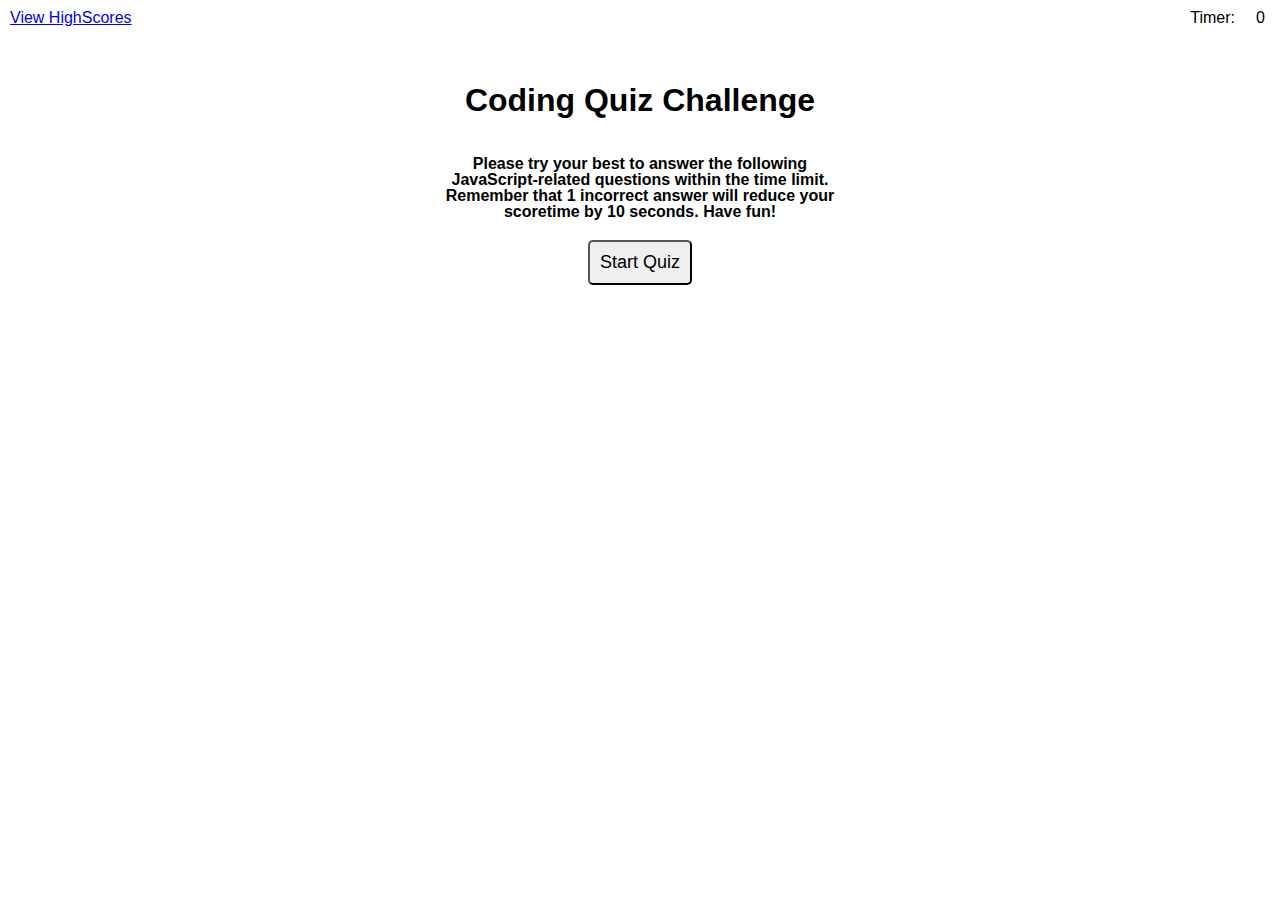
<file: index.html>
<!DOCTYPE html>
<html lang="en">
  <head>
    <title>Welcome to JavaScript Quiz!</title>
    <meta charset="UTF-8" />
    <meta http-equiv="X-UA-Compatible" content="IE=edge" />
    <meta name="viewport" content="width=device-width, initial-scale=1.0" />
    <link rel="stylesheet" type="text/css" href="./assets/css/reset.css" />
    <link rel="stylesheet" type="text/css" href="./assets/css/style.css" />
  </head>

  <body>
    <div id="header">
      <h1>Coding Quiz Challenge</h1>
      <p>
        Please try your best to answer the following JavaScript-related
        questions within the time limit. Remember that 1 incorrect answer will
        reduce your scoretime by 10 seconds. Have fun!
      </p>
      <button class="start-button">Start Quiz</button>
    </div>

    <section>
        <div class="timer">
            Timer:
            <div class="seconds-left">0</div>
        </div>
        <div class="high-scores">
            <a href="highscore.html">View HighScores</a>
        </div>
    </section>

    <section class="quiz-box hidden-content">
      <div class="question-1">
        <h2>Inside which HTML element do we put the JavaScript?</h2>
        <button onclick="saveAnswer(this);">A. &lt;javascript&gt;</button> 
        <button onclick="saveAnswer(this);">B. &lt;scripting&gt;</button>
        <button onclick="saveAnswer(this);" correct>C. &lt;script&gt;</button>
        <button onclick="saveAnswer(this);">D. &lt;js&gt;</button>
      </div>
      <div class="question-2 hidden-content"> 
        <h2>What is the correct syntax for referring to an external script called "xxx.js"?</h2>
        <button onclick="saveAnswer(this);" correct>A. &lt;script src="xxx.js"&gt;</button> 
        <button onclick="saveAnswer(this);">B. &lt;script href="xxx.js"&gt;</button>
        <button onclick="saveAnswer(this);">C. &lt;script link="xxx.js"&gt;</button>
        <div class="answer-result"></div>
      </div>
      <div class="question-3 hidden-content"> 
        <h2>How do you write "Hello World" in an alert box?</h2>
        <button onclick="saveAnswer(this);">A. prompt("Hello World!");</button> 
        <button onclick="saveAnswer(this);">B. msgBox("Hello World!");</button>
        <button onclick="saveAnswer(this);">C. alertBox("Hello World!");</button>
        <button onclick="saveAnswer(this);" correct>D. alert("Hello World!");</button>
        <div class="answer-result"></div>
      </div>
      <div class="question-4 hidden-content"> 
        <h2>How do you create a function in JavaScript?</h2>
        <button onclick="saveAnswer(this);">A. function:(myFunction);</button> 
        <button onclick="saveAnswer(this);" correct>B. function myFunction();</button>
        <button onclick="saveAnswer(this);">C. function = myFunction();</button>
        <div class="answer-result"></div>
      </div>
      <div class="question-5 hidden-content"> 
        <h2>JavaScript is the same as Java.</h2>
        <button onclick="saveAnswer(this);">True </button> 
        <button onclick="saveAnswer(this);" correct>False</button>
        <div class="answer-result"></div>
      </div>
      <div class="hidden-content" id="form">
        <h2>All Done!</h2>
        <p id="final-score"></p>
        <div>
          <span>Enter Initials: </span>
          <input id="initials" type="text" />
          <button id="submit-button" onclick="submitScore()">Submit</button>
        </div>
        <div class="answer-result"></div>
      </div>
    </section>

    <script src="assets/js/script.js"></script>
  </body>
</html>
</file>
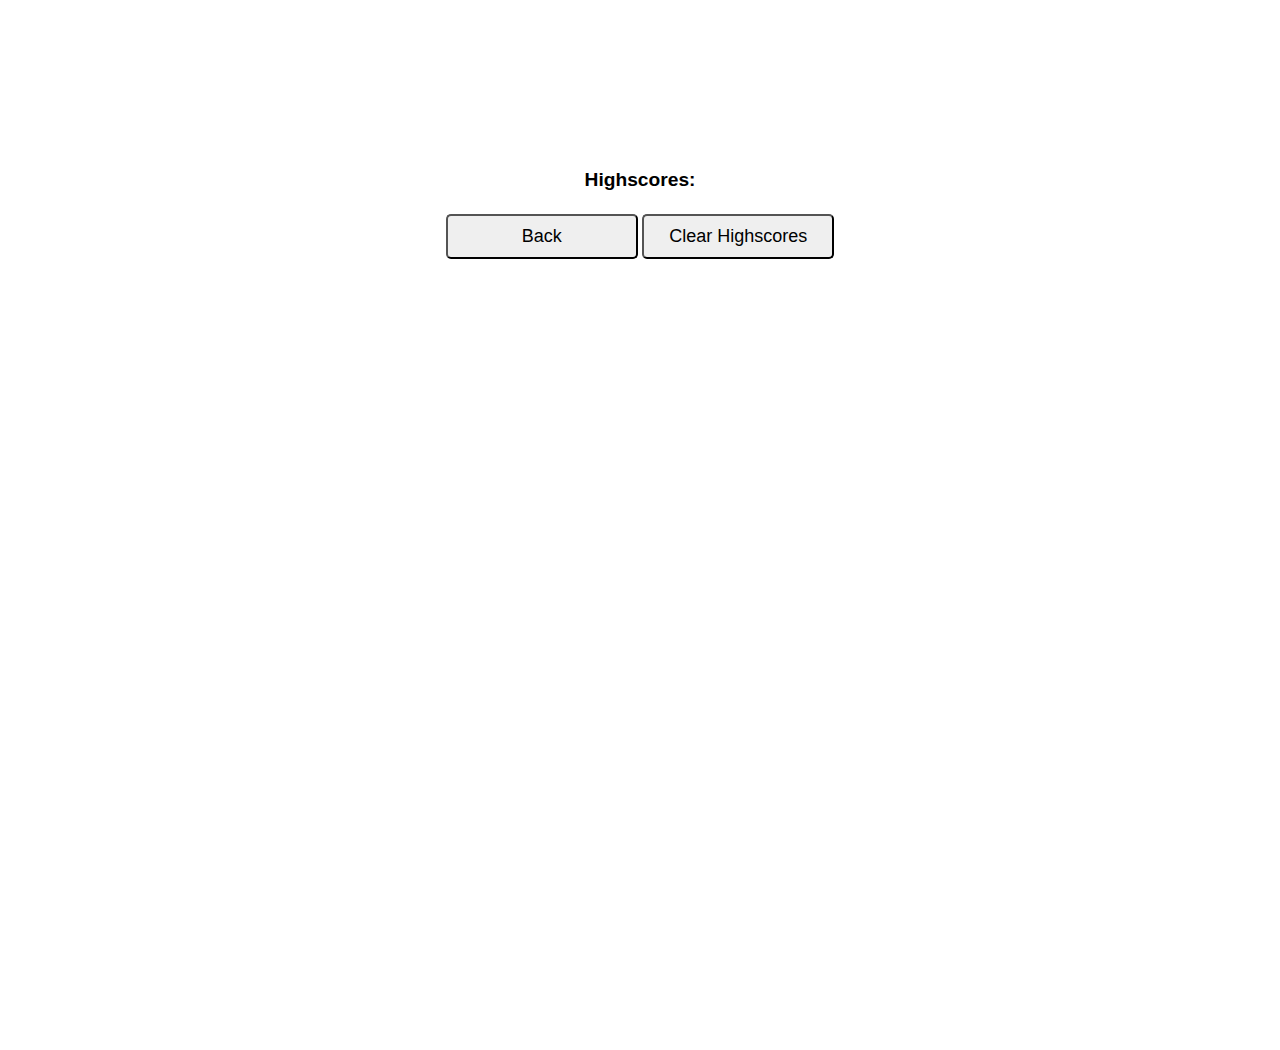
<file: highscore.html>
<!DOCTYPE html>
<html lang="en">
<head>
    <meta charset="UTF-8">
    <meta http-equiv="X-UA-Compatible" content="IE=edge">
    <meta name="viewport" content="width=device-width, initial-scale=1.0">
    <link rel="stylesheet" type="text/css" href="./assets/css/reset.css" />
    <link rel="stylesheet" type="text/css" href="./assets/css/style.css" />
    <title>View Highscores</title>
</head>
<body class="score-page"> 
    <h1>Highscores:</h1>
    <ol id="highscores-list">
    </ol>
    <button onclick="goBack()">Back</button>
    <button onclick="clearScores()">Clear Highscores</button>

    <script src="assets/js/highscores.js"></script>
</body>
</html>
</file>
<file: assets/css/style.css>
:root {
  --bgcolor: #bd899e;
  --light: #fbf3d2;
}

body {
  font-family: "Lucida Sans", "Lucida Sans Regular", "Lucida Grande",
    "Lucida Sans Unicode", Geneva, Verdana, sans-serif;
  display: block;
}

#header {
  text-align: center;
  padding: 5%;
}

#header h1 {
  font-size: 200%;
  padding: 20px;
}

#header p {
  margin: 0 30%;
  padding: 20px;
  font-weight: bolder;
}

#header button {
  cursor: pointer;
  padding: 10px;
  font-size: large;
  border-radius: 5px;
}

#header button:hover {
  background: var(--bgcolor);
  color: var(--light);
}

.timer {
  position: absolute;
  top: 10px;
  right: 45px;
}

.seconds-left {
  position: inherit;
  top: 0;
  right: -30px;
}

.high-scores {
  position: absolute;
  top: 10px;
  left: 10px;
}

.quiz-box {
  display: flex;
  flex-direction: column;
  text-align: center;
  justify-content: center;
  margin-top: 100px;
}

.quiz-box button {
  display: block;
  margin: 5px auto;
  cursor: pointer;
  padding: 10px;
  font-size: large;
  border-radius: 5px;
  width: 35%;
  text-align: left;
}

.quiz-box button:hover {
  background: var(--bgcolor);
  color: var(--light);
}

#submit-button {
  width: auto;
}

.hidden-content {
  display: none;
}

h2 {
  margin-bottom: 10px;
  font-size: larger;
}

.score-page {
  flex-direction: column;
  text-align: center;
}

.score-page h1 {
  font-size: larger;
  margin-top: 150px;
  padding: 20px;
}

.score-page button {
  margin: 5px auto;
  cursor: pointer;
  padding: 10px;
  font-size: large;
  border-radius: 5px;
  width: 15%;
  text-align: center;
}

.score-page button:hover {
    background: var(--bgcolor);
    color: var(--light);
  }
/* #form h2 p div {
  padding: 20px;
  margin: 0 auto;
  justify-content: left;
} */
</file>
